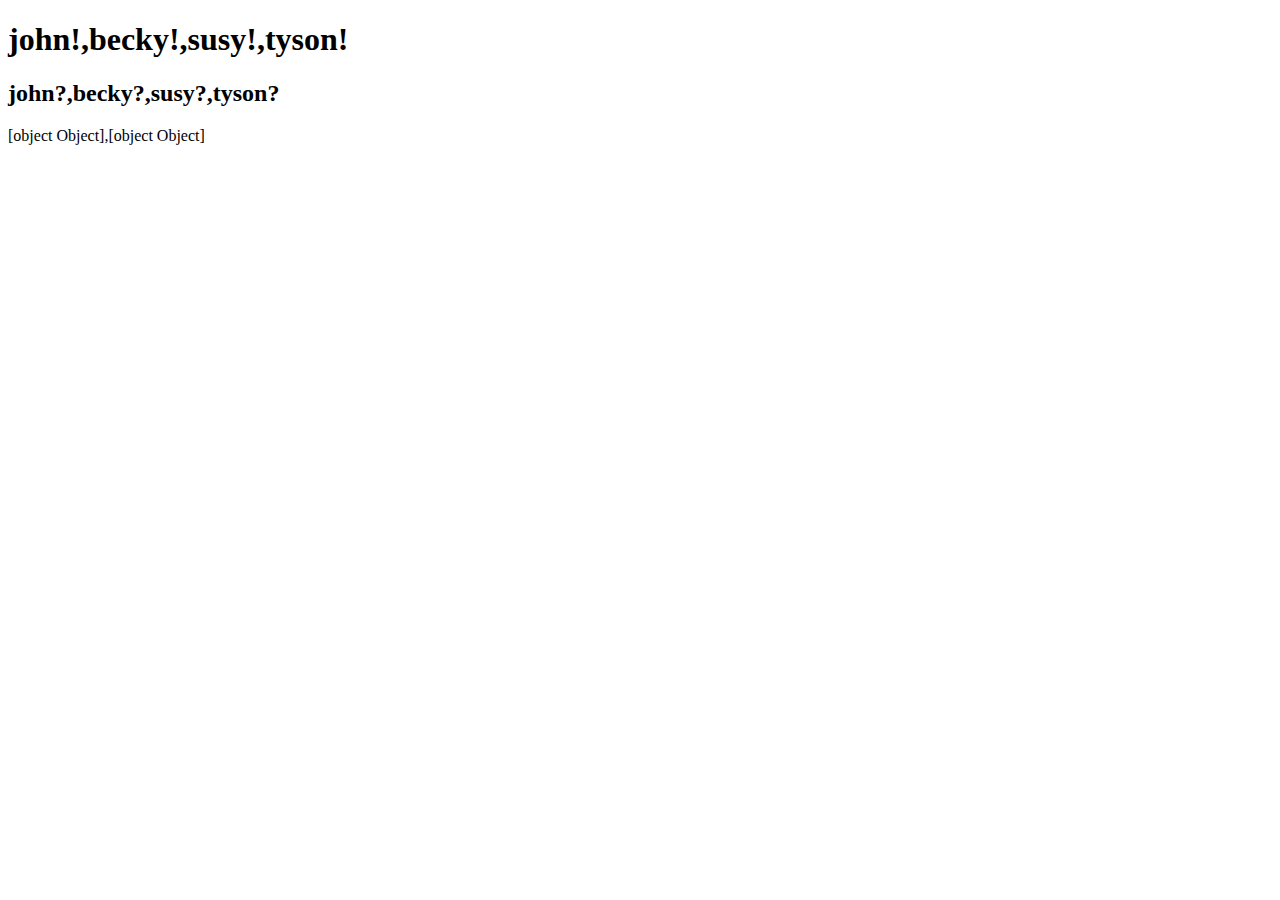
<file: advanced_exercise_5/index.html>
<!DOCTYPE html>
<html lang="en">
<head>
    <meta charset="UTF-8">
    <meta name="viewport" content="width=device-width, initial-scale=1.0">
    <title>Document</title>
</head>
<body>
    <h1 id="demo"></h1>
    <h2 id="cuse"></h2>
    <h2 id="okay"></h2>
    <script type="text/javascript" src="exercise5.js"></script>
    
</body>
</html>
</file>
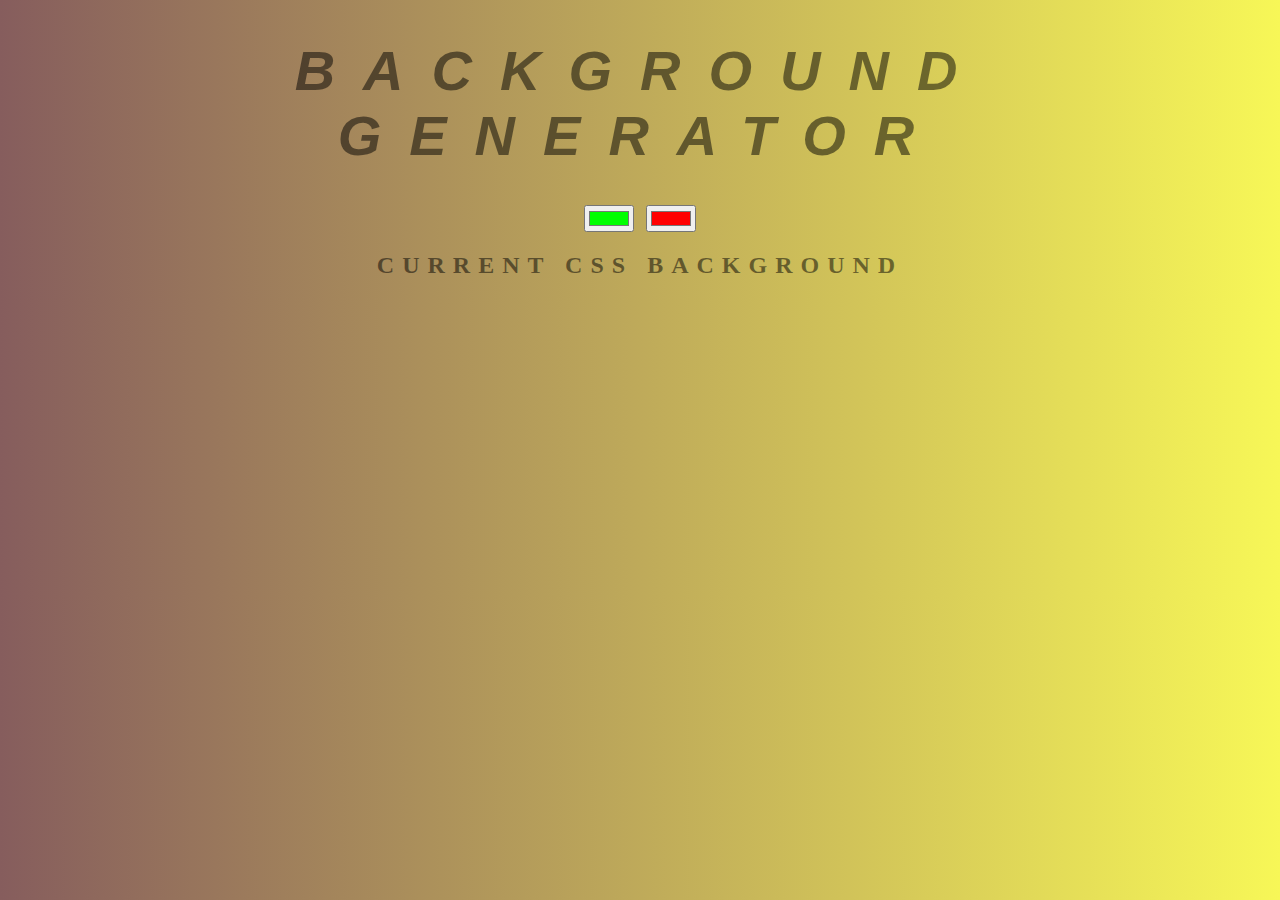
<file: bg genarator/index.html>
<!DOCTYPE html>
<html lang="en">
<head>
    <meta charset="UTF-8">
    <meta name="viewport" content="width=device-width, initial-scale=1.0">
    <title>Document</title>
    <link rel="stylesheet" type="text/css" href="style.css">
</head>
<body id="gradient">
    <h1><i> Background Generator</i> </h1>
    <input class="color1" type="color" value="#00ff00">
    <input class="color2" type="color" value="#ff0000">
    <h2>Current  css Background</h2>
    <h3></h3>
    <script type="text/javascript" src="script.js"></script>   
</body>
</html>
</file>
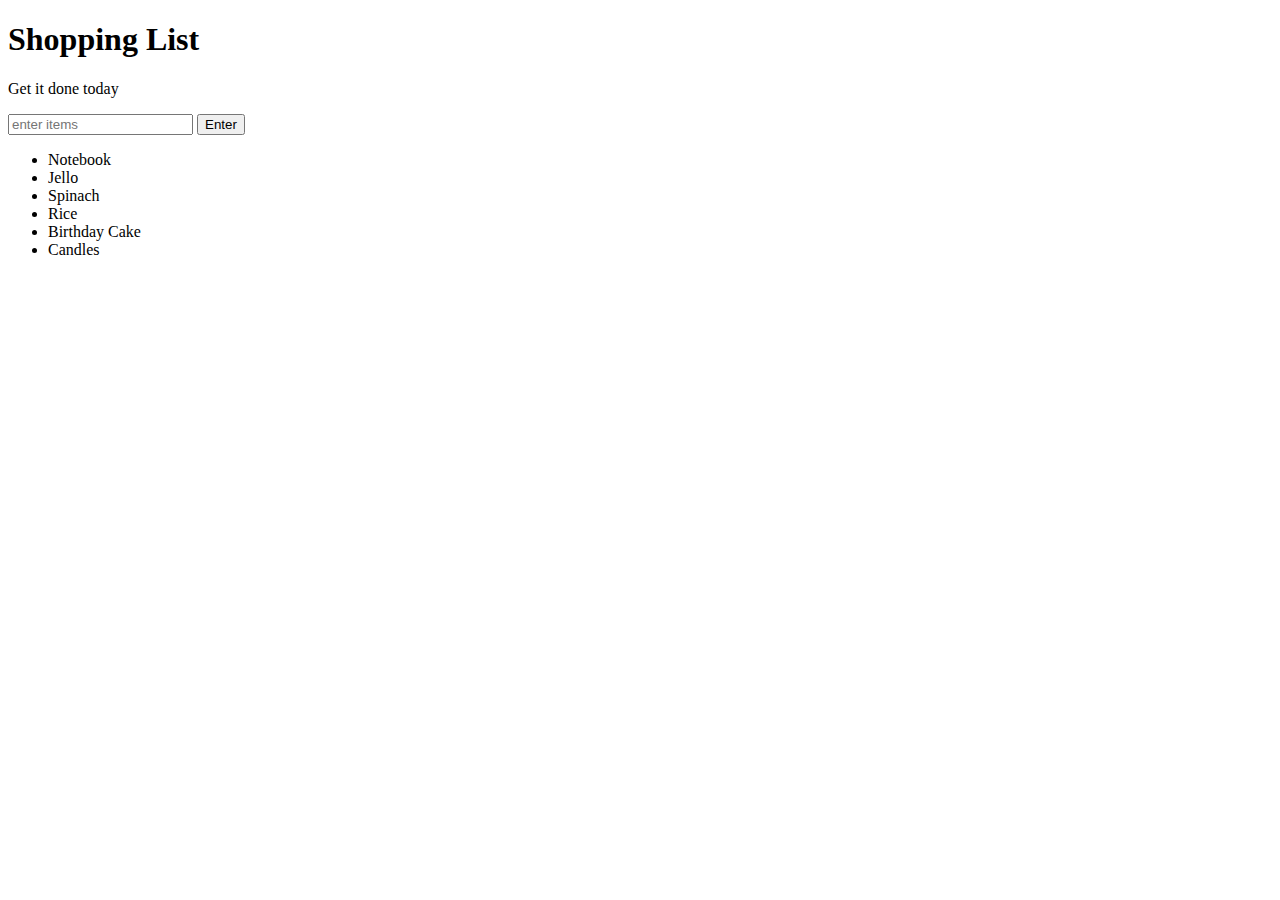
<file: domevents-Todolist/index.html>
<!DOCTYPE html>
<html>
<head>
	<title>Javascript + DOM</title>
	<link rel="stylesheet" type="text/css" href="style.css">
</head>
<body>
	<h1>Shopping List</h1>
	<p id="first">Get it done today</p>
	<input id="userinput" type="text" placeholder="enter items">
	<button id="enter">Enter</button>
	<ul>
		<li class="bold red" random="23">Notebook</li>
		<li>Jello</li>
		<li>Spinach</li>
		<li>Rice</li>
		<li>Birthday Cake</li>
		<li>Candles</li>
	</ul>
	<script type="text/javascript" src="script.js"></script>
</body>
</html>
</file>
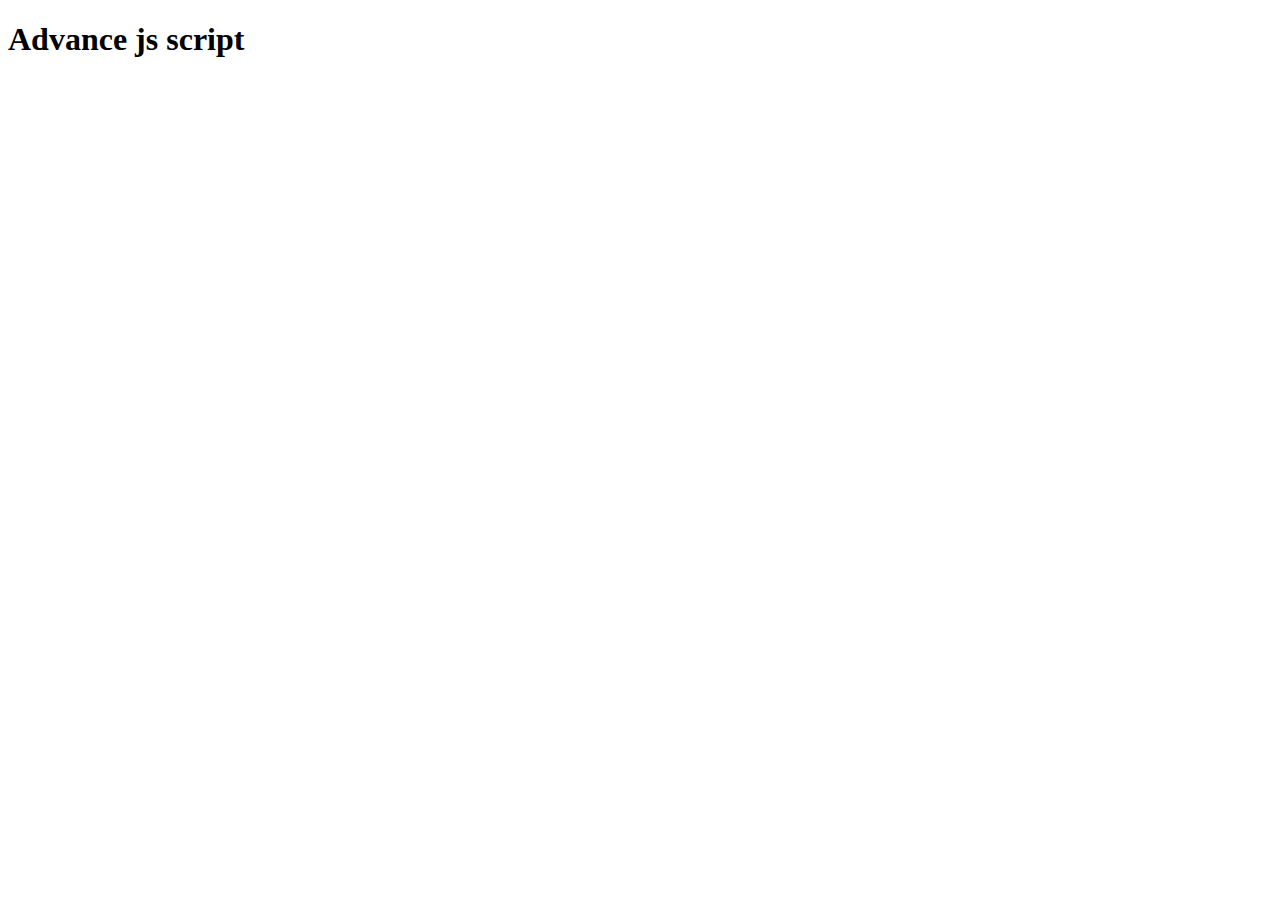
<file: advanced_exercise_1/index_1.html>
<!DOCTYPE html>
<html lang="en">
<head>
    <meta charset="UTF-8">
    <meta name="viewport" content="width=device-width, initial-scale=1.0">
    <title>Document</title>
</head>
<body>
    <h1>Advance js script</h1>
    <script type="text/javascript" src="exercise1.js"></script>
</body>
</html>
</file>
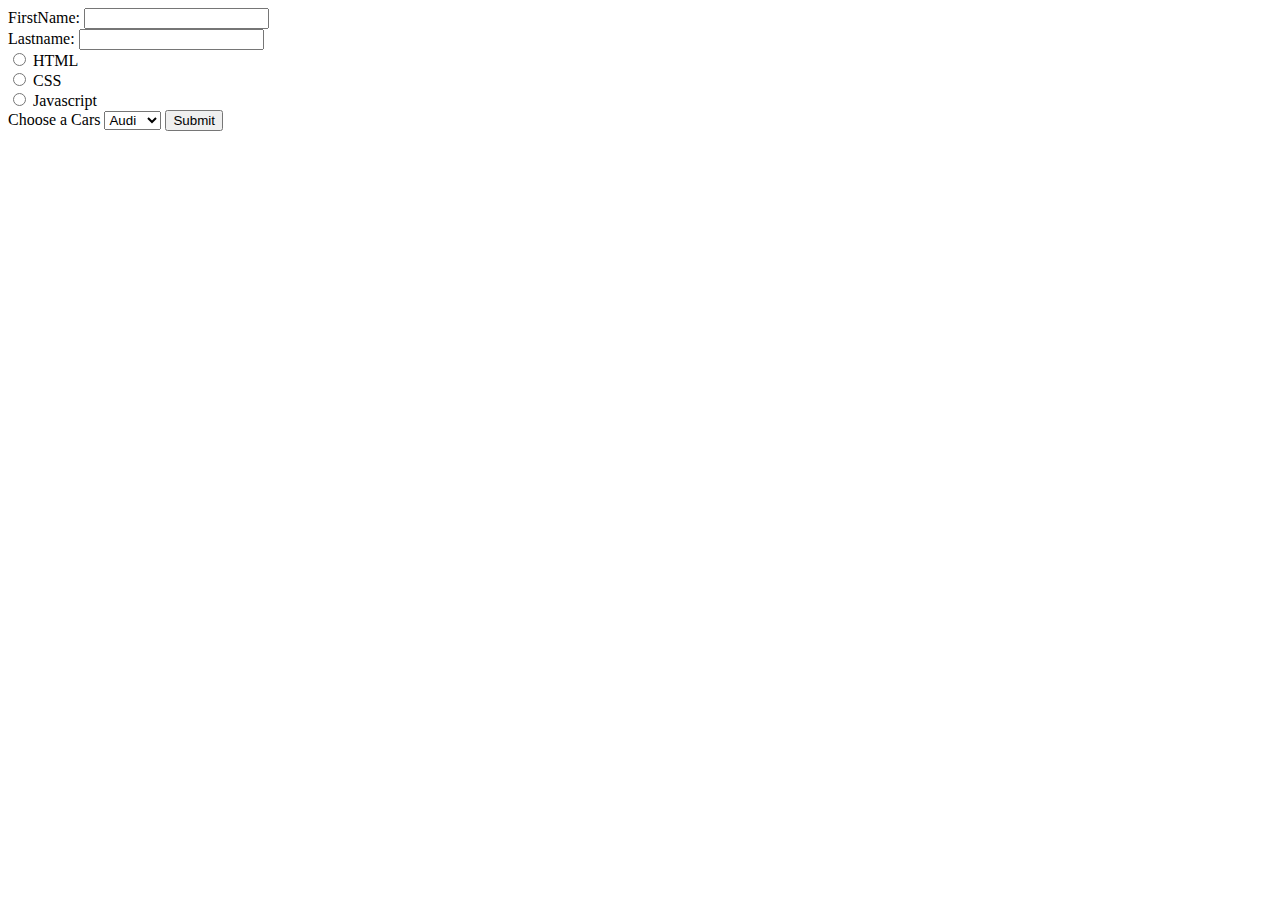
<file: Html/Register.html>
<!DOCTYPE html>
<html lang="en">
<head>
    <meta charset="UTF-8">
    <meta name="viewport" content="width=device-width, initial-scale=1.0">
    <title>Document</title>
</head>
<body>
    <form method="post">
        <label for=""> FirstName:</label>
        <input type="text" id="fname" name="fname "><br>

        <label for=""> Lastname:</label>
        <input type="text" id="lname" name="lname "><br>

        <input type="radio" id="HTML" name="fav_language" value="HTML">
        <label for="html">HTML</label><br>

        <input type="radio" id="CSS" name="fav_language" value="css">
        <label for="css">CSS</label><br>

        <input type="radio" id="Javascript" name="fav_language" value="Javascript">
        <label for="Javascript">Javascript</label><br>

        <label for="Cars">Choose a Cars</label>
        <select id="cars" name="cars">
            <option value="Audi">Audi</option>
            <option value="Audi">Ford </option>
            <option value="Audi">Ferrai</option>
            <option value="Audi">Benz</option>
        </select>


        <input type="submit" value="Submit">
    </form>
</body>
</html>
</file>
<file: bg genarator/style.css>
body {
	font: 'Raleway', sans-serif;
    color: rgba(0,0,0,.5);
    text-align: center;
    text-transform: uppercase;
    letter-spacing: .5em;
    top: 15%;
	background: linear-gradient(to right, rgb(134, 93, 93) , rgb(247, 247, 87)); /* Standard syntax */
}

h1 {
    font: 600 3.5em 'Raleway', sans-serif;
    color: rgba(0,0,0,.5);
    text-align: center;
    text-transform: uppercase;
    letter-spacing: .5em;
    width: 100%;
}

h3 {
	font: 900 1em 'Raleway', sans-serif;
    color: rgba(0,0,0,.5);
    text-align: center;
    text-transform: none;
    letter-spacing: 0.01em;

}
</file>
<file: domevents-Todolist/style.css>
.coolTitle {
  text-align: center;
  font-family: 'Oswald', Helvetica, sans-serif;
  font-size: 40px;
  transform: skewY(-10deg);
  letter-spacing: 4px;
  word-spacing: -8px;
  color: tomato;
  text-shadow: 
    -1px -1px 0 firebrick,
    -2px -2px 0 firebrick,
    -3px -3px 0 firebrick,
    -4px -4px 0 firebrick,
    -5px -5px 0 firebrick,
    -6px -6px 0 firebrick,
    -7px -7px 0 firebrick,
    -8px -8px 0 firebrick,
    -30px 20px 40px dimgrey;
}

.done {
  text-decoration: line-through;
}
</file>
